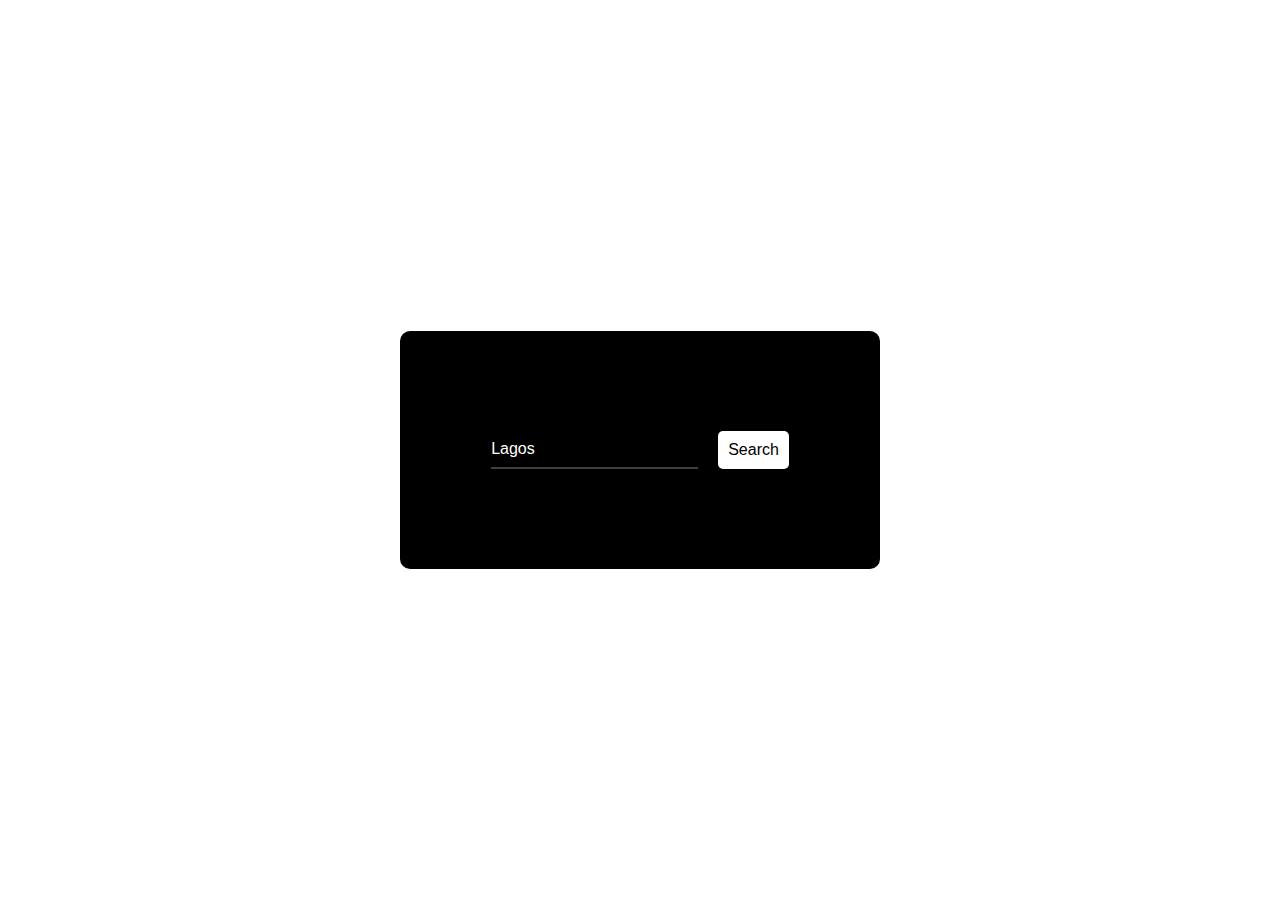
<file: index.html>
<!DOCTYPE html PUBLIC "-//W3C//DTD XHTML 1.0 Transitional//EN" "http://www.w3.org/TR/xhtml1/DTD/xhtml1-transitional.dtd">
<html xmlns="http://www.w3.org/1999/xhtml">
<head>
<meta http-equiv="viewport" content="width=device-width, initial-scale=1.0"/>
<title>Untitled Document</title>
<link rel="stylesheet" href="https://cdnjs.cloudflare.com/ajax/libs/font-awesome/4.7.0/css/font-awesome.min.css">
<link rel="stylesheet" href="weather.css">
<style>

</style>
</head>

<body>
<div class="wrapper">
    <div class="container">
        <div class="search-container">
            <input type="text" value="Lagos" id="city" placeholder="enter a city">
            <button id="search-btn" onclick="getWeather()">Search</button>
        </div>
        <div id="result"></div>
    </div>
</div>
<!-- scripts -->
<script src="weather.js"></script>
</body>
</html>
</file>
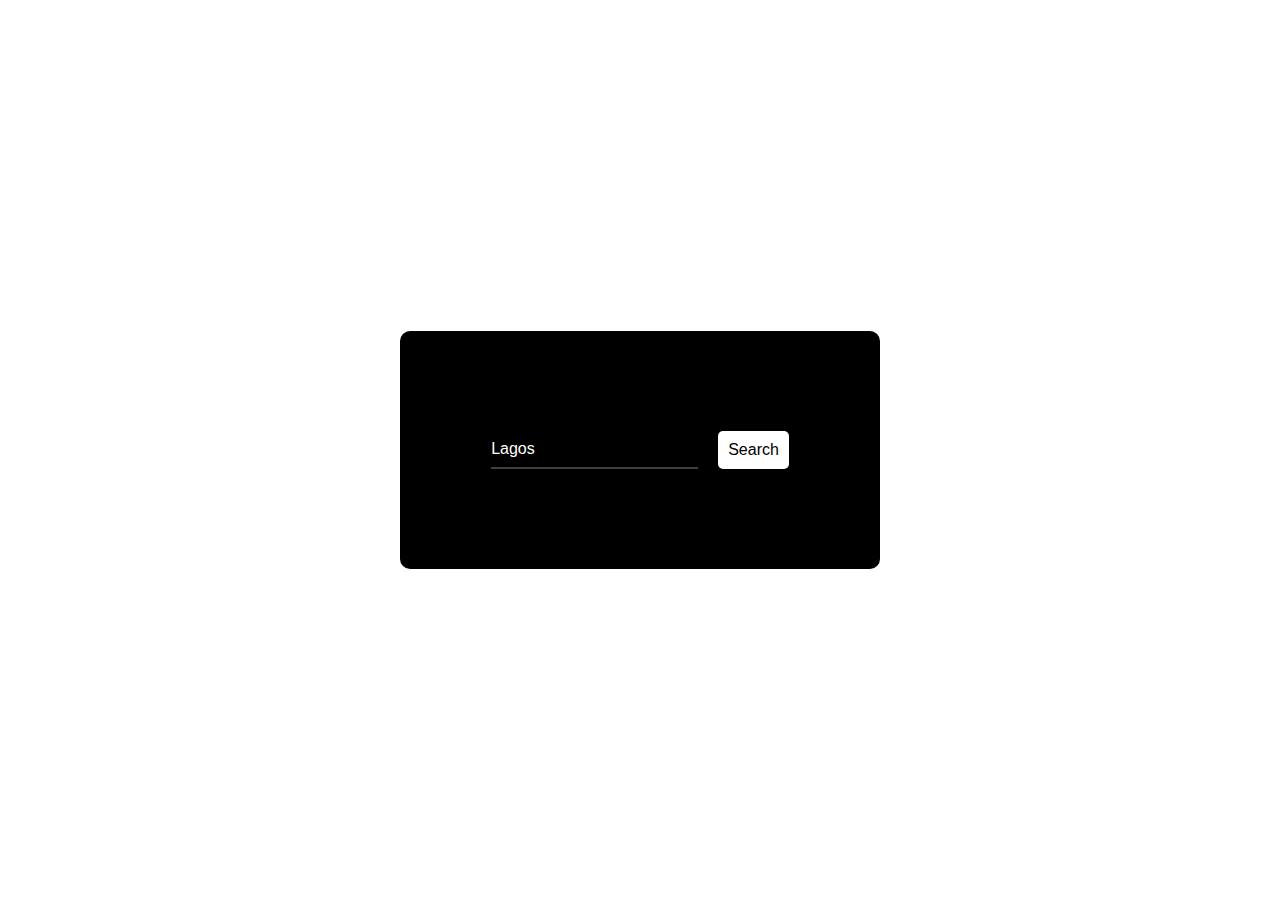
<file: weather.html>
<!DOCTYPE html PUBLIC "-//W3C//DTD XHTML 1.0 Transitional//EN" "http://www.w3.org/TR/xhtml1/DTD/xhtml1-transitional.dtd">
<html xmlns="http://www.w3.org/1999/xhtml">
<head>
<meta http-equiv="viewport" content="width=device-width, initial-scale=1.0"/>
<title>Untitled Document</title>
<link rel="stylesheet" href="https://cdnjs.cloudflare.com/ajax/libs/font-awesome/4.7.0/css/font-awesome.min.css">
<link rel="stylesheet" href="weather.css">
<style>

</style>
</head>

<body>
<div class="wrapper">
    <div class="container">
        <div class="search-container">
            <input type="text" value="Lagos" id="city" placeholder="enter a city">
            <button id="search-btn" onclick="getWeather()">Search</button>
        </div>
        <div id="result"></div>
    </div>
</div>
<!-- scripts -->
<script src="weather.js"></script>
</body>
</html>
</file>
<file: weather.css>
*{
    margin: 0;
    padding: 0;
    box-sizing: border-box;
}
:root{
    --white:#ffffff;
    --off-white:#e5e5e5;
    --transp-white-1: rgba(255, 255, 255, 0.25);
    --transp-white-2: rgba(255, 255, 255, 0.1);
    --blue-1:#62b8f5;
    --blue-2:#4475ef;
    --shadow: rgba(3, 48, 87, 0.2)
    --yellow-1: rgb(224, 224, 75);
    --yellow-2: rgb(196, 196, 141);
}
body{
    height: 100vh;
    background: linear-gradient(135deg, var(--yellow-1), var(--yellow-2));
    display: flex;
    justify-content: center;
    align-items: center;
}
.wrapper{
    font-size:16px;
    width: 90vw;
    max-width: 30em;
    position:absolute;
}
.container{
    width: 100%;
    background-color: black;
    backdrop-filter: blur(1.2em);
    padding: 100px;
    border-radius: 10px;
    color:white;
    text-align: center;
    line-height: 2em;
}
.search-container{
    display: flex;
    gap:1.25em;
    justify-content: center;
    
}
.search-container input, 
.search-container button{
    outline: none;
    border:none;
    font-size: 1em;
}
.search-container button{
    padding: 10px;
    background-color: white;
    color: black;
    border-radius: 5px;
}
.search-container button:hover{
    cursor: pointer;
    background-color: yellow;
}
.search-container input{
    background-color: transparent;
    border-bottom: 2px solid var(--transp-white-1);
    color: var(--white);
}
.search-container input ::placeholder{
    color: var(--off-white);
}   
.search-container input:focus{
    border-color: yellow;
    color:yellow;
}
.temp-container{
    display:flex;
    justify-content:center;
    align-items:center;
    gap:20px;
}
    .title1{
    border-right: 2px solid red;
}
</file>
